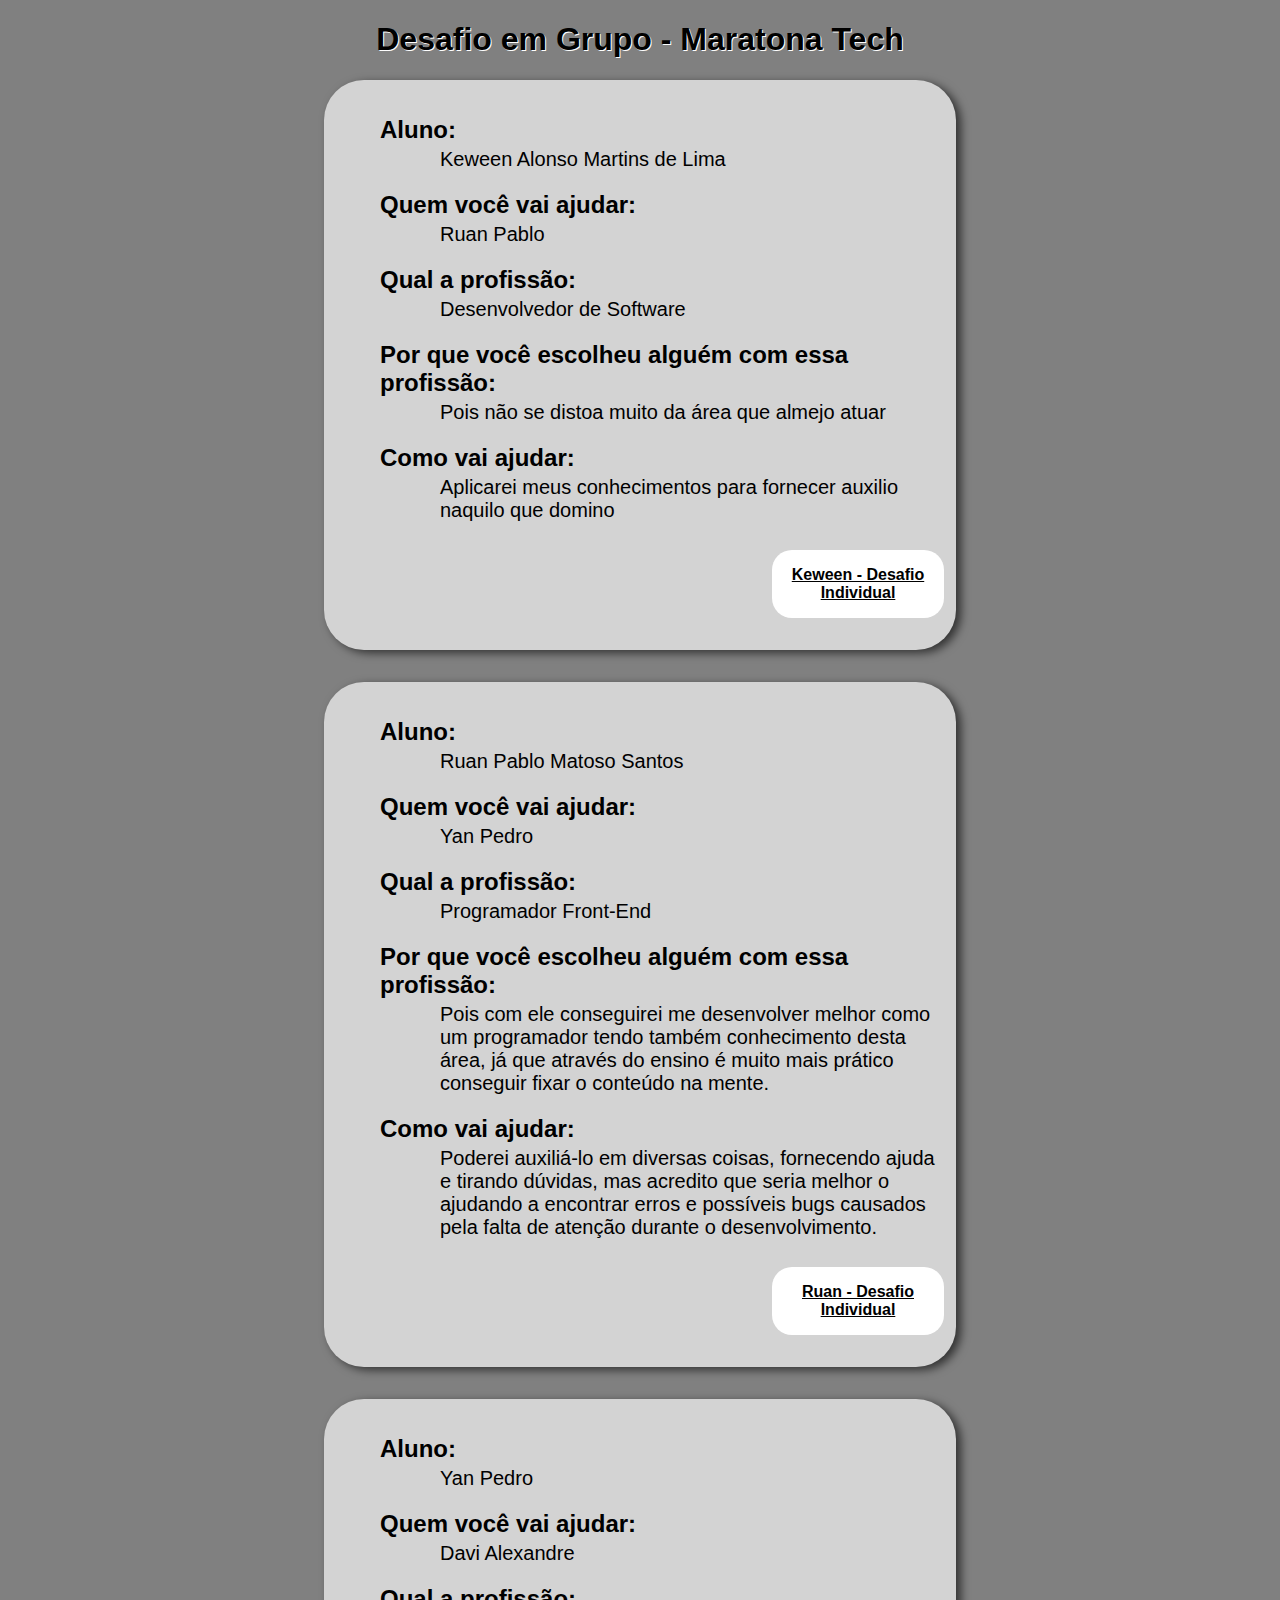
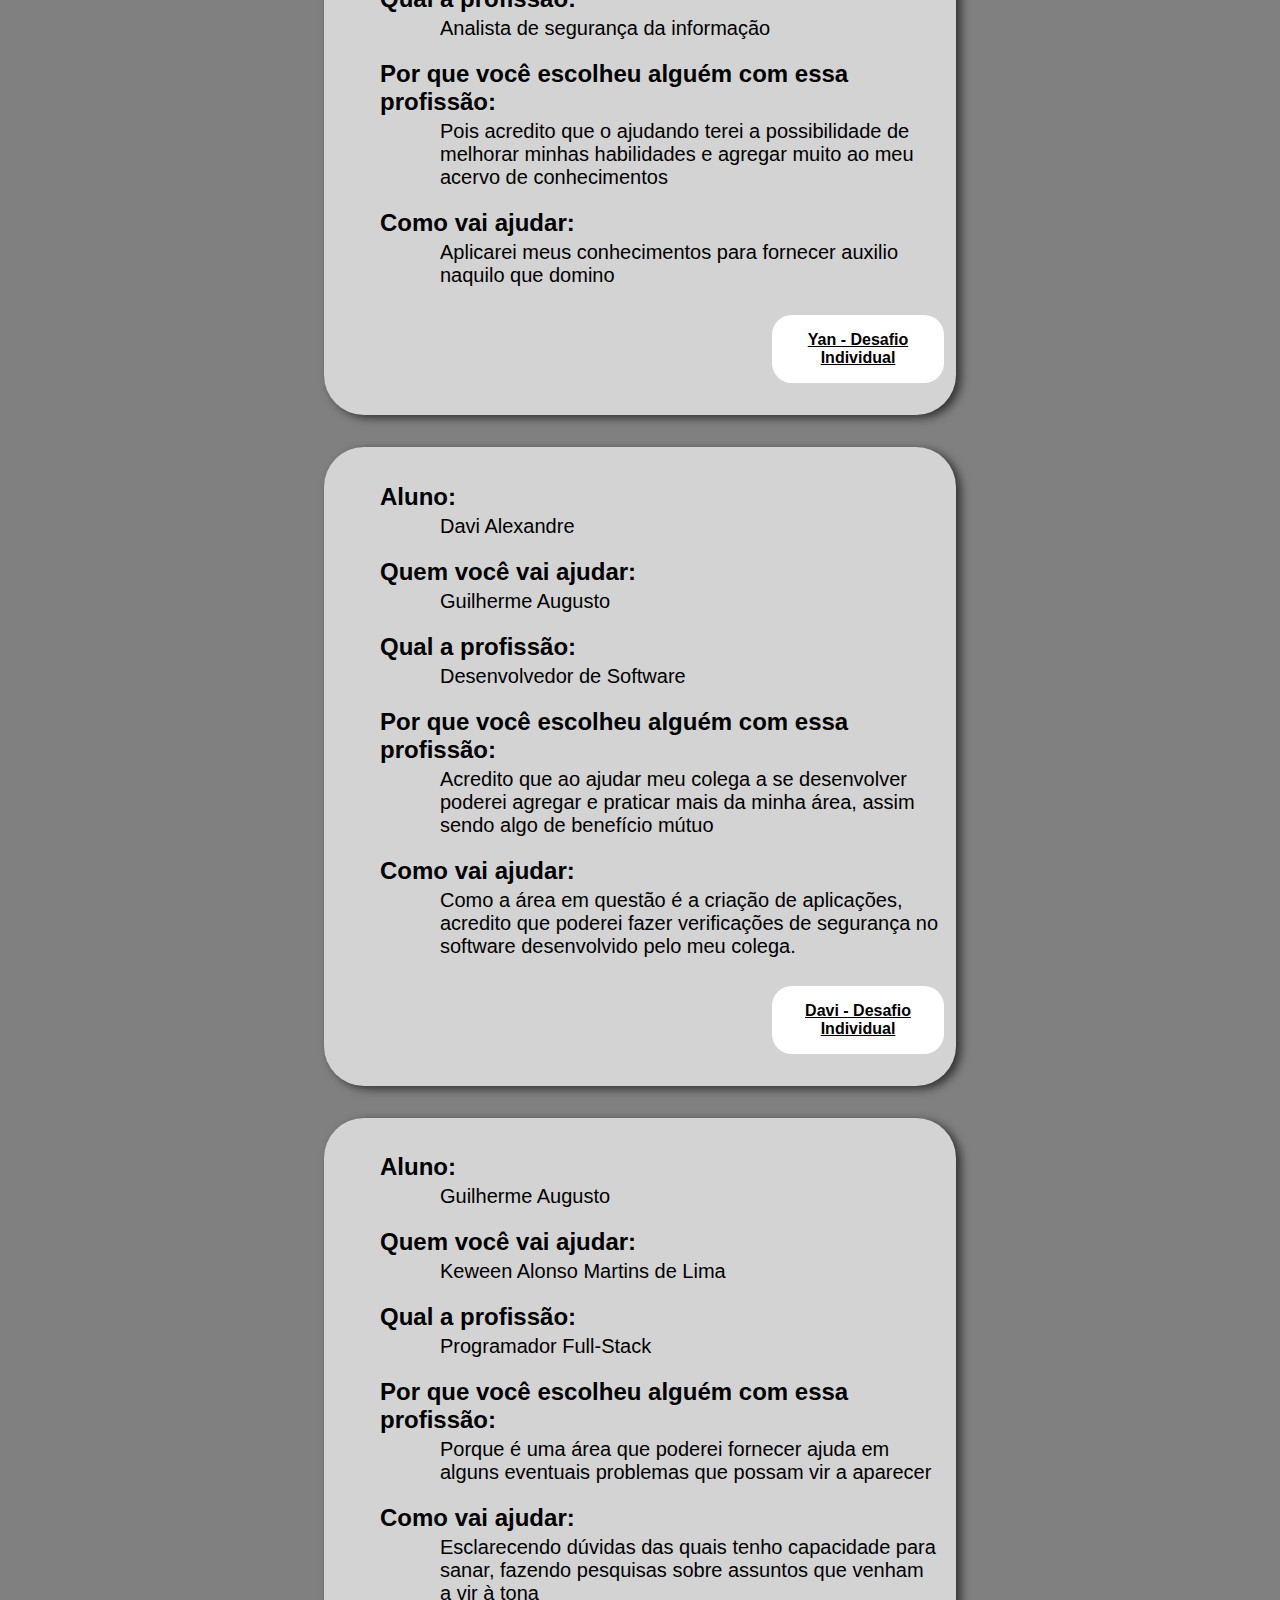
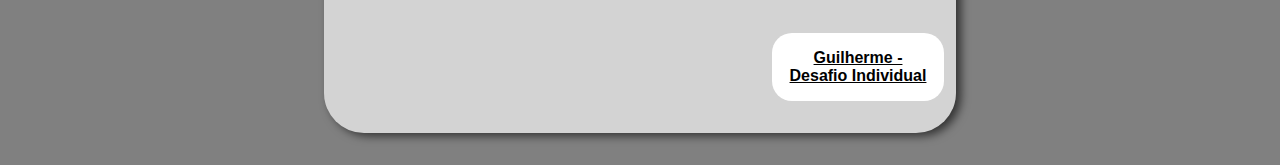
<file: index.html>
<!DOCTYPE html>
<html lang="pt-br">
<head>
    <meta charset="UTF-8">
    <meta name="viewport" content="width=device-width, initial-scale=1.0">
    <title>Desafio em Grupo</title>

    <link rel="stylesheet" href="style.css">
</head>
<body>
    <header>
        <h1>Desafio em Grupo - Maratona Tech</h1>
    </header>

    <main>
        <section class="default_sec">
            <ul>
                <li>
                    <h2>Aluno:</h2>
                    <p>Keween Alonso Martins de Lima</p>
                    
                    <h2>Quem você vai ajudar:</h2>
                    <p>Ruan Pablo</p>
                    
                    <h2>Qual a profissão:</h2>
                    <p>Desenvolvedor de Software</p>
                    
                    <h2>Por que você escolheu alguém com essa profissão:</h2>
                    <p>Pois não se distoa muito da área que almejo atuar</p>
                    
                    <h2>Como vai ajudar:</h2>
                    <p>Aplicarei meus conhecimentos para fornecer auxilio naquilo que domino</p>

                    <a href="keween.html">Keween - Desafio Individual</a>
                </li>
            </ul>
        </section>
        <section class="default_sec">
            <ul>
                <li>
                    <h2>Aluno:</h2>
                    <p>Ruan Pablo Matoso Santos</p>
                    
                    <h2>Quem você vai ajudar:</h2>
                    <p>Yan Pedro</p>
                    
                    <h2>Qual a profissão:</h2>
                    <p>Programador Front-End</p>
                    
                    <h2>Por que você escolheu alguém com essa profissão:</h2>
                    <p>Pois com ele conseguirei me desenvolver melhor como um programador tendo também conhecimento desta área, já que através do ensino é muito mais prático conseguir fixar o conteúdo na mente.</p>
                    
                    <h2>Como vai ajudar:</h2>
                    <p>Poderei auxiliá-lo em diversas coisas, fornecendo ajuda e tirando dúvidas, mas acredito que seria melhor o ajudando a encontrar erros e possíveis bugs causados pela falta de atenção durante o desenvolvimento.</p>

                    <a href="ruan.html">Ruan - Desafio Individual</a>
                </li>
            </ul>
        </section>
        <section class="default_sec">
            <ul>
                <li>
                    <h2>Aluno:</h2>
                    <p>Yan Pedro</p>
                    
                    <h2>Quem você vai ajudar:</h2>
                    <p>Davi Alexandre</p>
                    
                    <h2>Qual a profissão:</h2>
                    <p>Analista de segurança da informação</p>
                    
                    <h2>Por que você escolheu alguém com essa profissão:</h2>
                    <p>Pois acredito que o ajudando terei a possibilidade de melhorar minhas habilidades e agregar muito ao meu acervo de conhecimentos</p>
                    
                    <h2>Como vai ajudar:</h2>
                    <p>Aplicarei meus conhecimentos para fornecer auxilio naquilo que domino</p>

                    <a href="yan.html">Yan - Desafio Individual</a>
                </li>
            </ul>
        </section>
                <section class="default_sec">
            <ul>
                <li>
                    <h2>Aluno:</h2>
                    <p>Davi Alexandre</p>
                    
                    <h2>Quem você vai ajudar:</h2>
                    <p>Guilherme Augusto</p>
                    
                    <h2>Qual a profissão:</h2>
                    <p>Desenvolvedor de Software</p>
                    
                    <h2>Por que você escolheu alguém com essa profissão:</h2>
                    <p>Acredito que ao ajudar meu colega a se desenvolver poderei agregar e praticar mais da minha área, assim sendo algo de benefício mútuo</p>
                    
                    <h2>Como vai ajudar:</h2>
                    <p>Como a área em questão é a criação de aplicações, acredito que poderei fazer verificações de segurança no software desenvolvido pelo meu colega.</p>

                    <a href="davi.html">Davi - Desafio Individual</a>
                </li>
            </ul>
        </section>
        <section class="default_sec">
            <ul>
                <li>
                    <h2>Aluno:</h2>
                    <p>Guilherme Augusto</p>
                    
                    <h2>Quem você vai ajudar:</h2>
                    <p>Keween Alonso Martins de Lima</p>
                    
                    <h2>Qual a profissão:</h2>
                    <p>Programador Full-Stack</p>
                    
                    <h2>Por que você escolheu alguém com essa profissão:</h2>
                    <p>Porque é uma área que poderei fornecer ajuda em alguns eventuais problemas que possam vir a aparecer</p>
                    
                    <h2>Como vai ajudar:</h2>
                    <p>Esclarecendo dúvidas das quais tenho capacidade para sanar, fazendo pesquisas sobre assuntos que venham a vir à tona</p>

                    <a href="guilherme.html">Guilherme - Desafio Individual</a>
                </li>
            </ul>
        </section>
    </main>
</body>
</html>
</file>
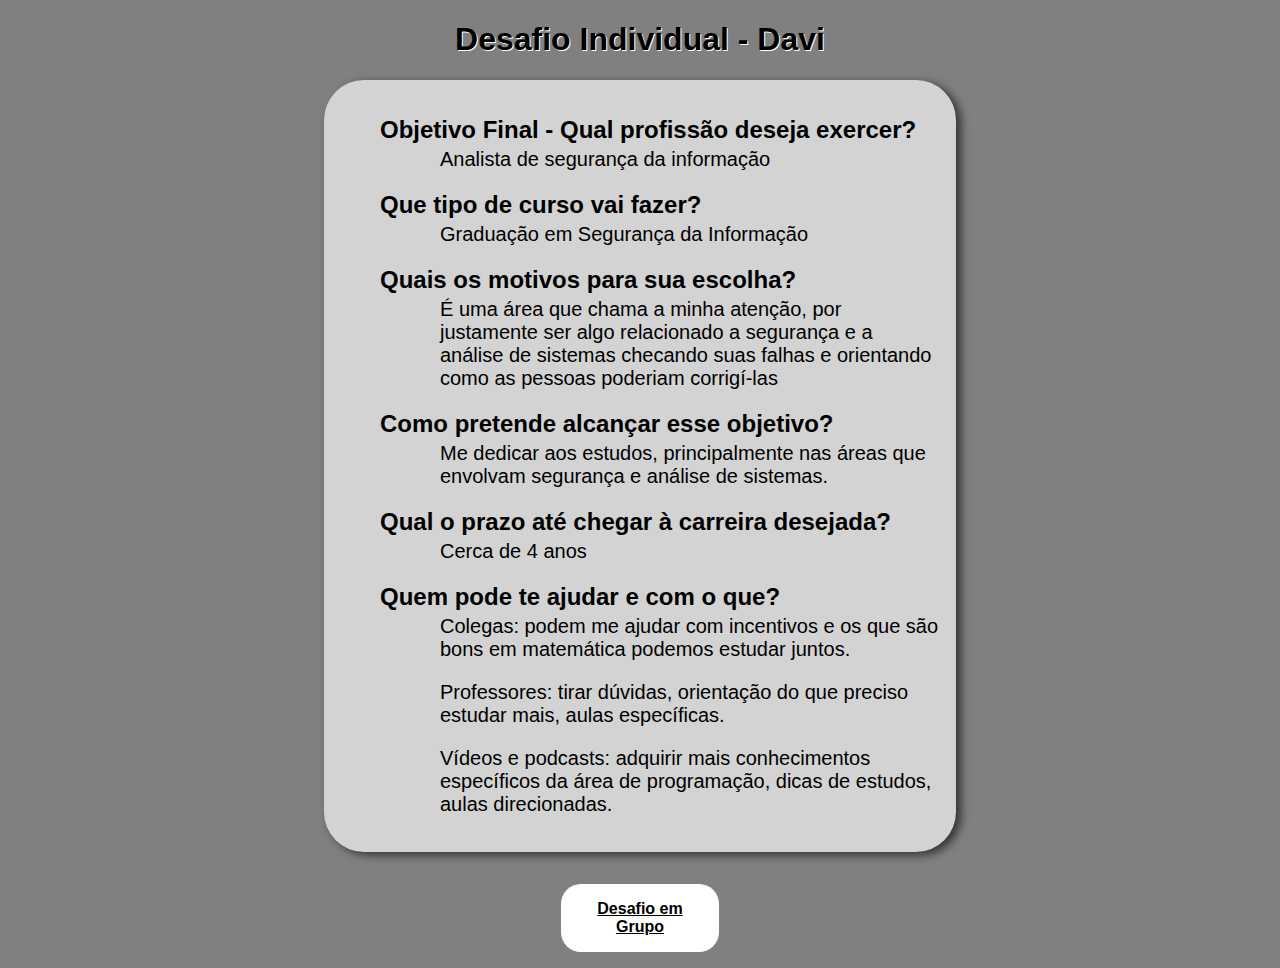
<file: davi.html>
<!DOCTYPE html>
<html lang="pt-br">
<head>
    <meta charset="UTF-8">
    <meta name="viewport" content="width=device-width, initial-scale=1.0">
    <title>Davi - Desafio Individual</title>
    
    <link rel="stylesheet" href="style.css">
</head>
<body>
    <header>
        <h1>Desafio Individual - Davi</h1>
       
    </header>

    <main class="default_sec">
        <ul>
            <li>
                <h2>Objetivo Final - Qual profissão deseja exercer?</h2>
                <p>Analista de segurança da informação</p>
            </li>
            <li>
                <h2>Que tipo de curso vai fazer?</h2>
            	<p>Graduação em Segurança da Informação</p>
            </li>
            <li>
                 <h2>Quais os motivos para sua escolha?</h2>
                <p>É uma área que chama a minha atenção, por justamente ser algo relacionado a segurança e a análise de sistemas checando suas falhas e orientando como as pessoas poderiam corrigí-las</p>
            </li>
            <li>
                <h2>Como pretende alcançar esse objetivo?</h2>
                <p>Me dedicar aos estudos, principalmente nas áreas que envolvam segurança e análise de sistemas.</p>
            </li>
            <li>
                <h2>Qual o prazo até chegar à carreira desejada?</h2>
                <p>Cerca de 4 anos</p>
            </li>
            <li>
                <h2>Quem pode te ajudar e com o que?</h2>
                <p>Colegas: podem me ajudar com incentivos e os que são bons em matemática podemos estudar juntos.</p>
                <p>Professores: tirar dúvidas, orientação do que preciso estudar mais, aulas específicas.</p>
                <p>Vídeos e podcasts: adquirir mais conhecimentos específicos da área de programação, dicas de estudos, aulas direcionadas.</p>
            </li>
        </ul>
    </main>
    <a href="index.html" class="btnlink">Desafio em Grupo</a>
</body>
</html>
</file>
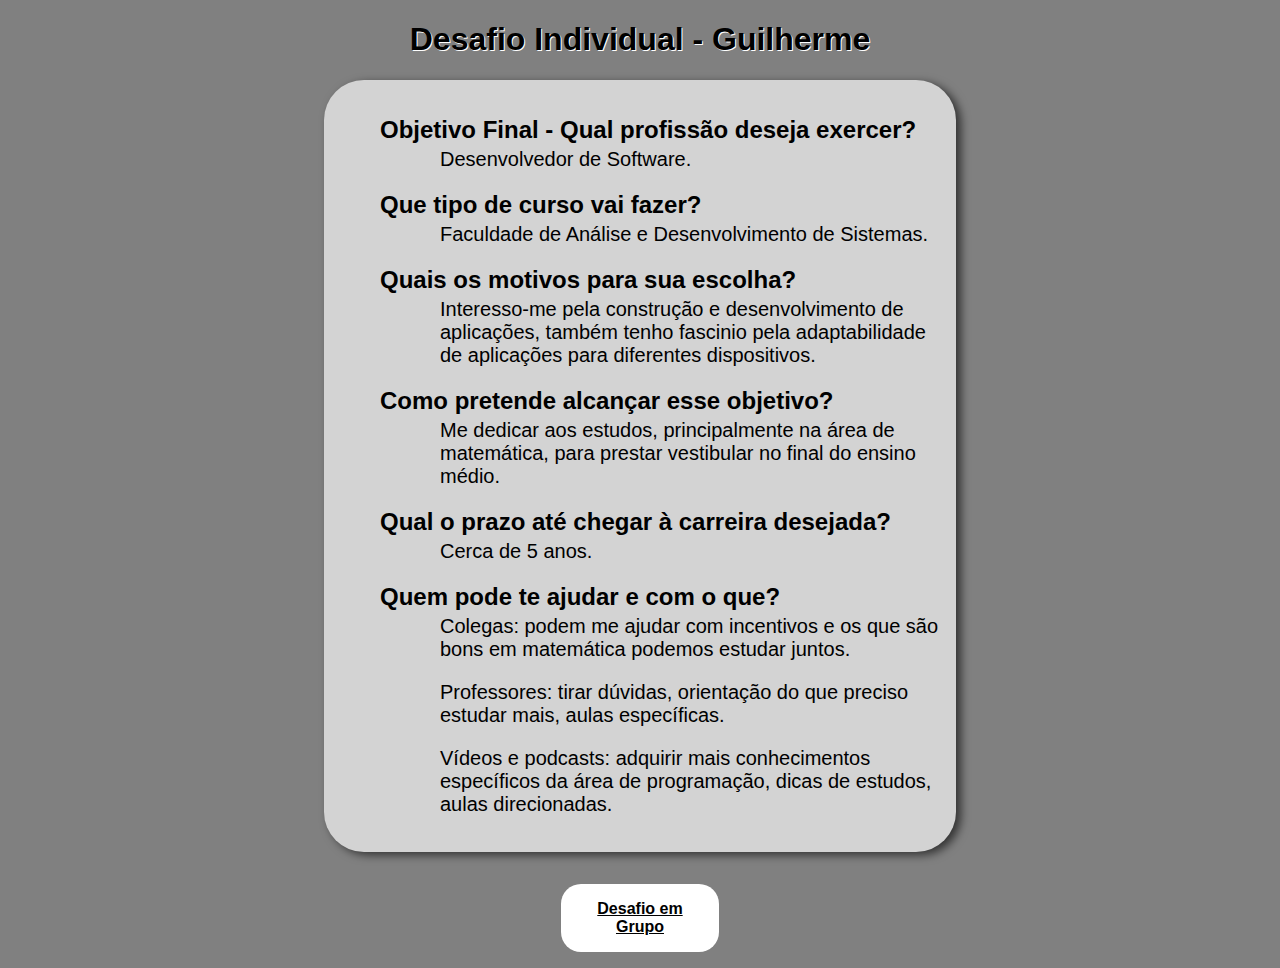
<file: guilherme.html>
<!DOCTYPE html>
<html lang="pt-br">
<head>
    <meta charset="UTF-8">
    <meta name="viewport" content="width=device-width, initial-scale=1.0">
    <title>Guilherme - Desafio Individual</title>
    
    <link rel="stylesheet" href="style.css">
</head>
<body>
    <header>
        <h1>Desafio Individual - Guilherme</h1>
       
    </header>

    <main class="default_sec">
        <ul>
            <li>
                <h2>Objetivo Final - Qual profissão deseja exercer?</h2>
                <p>Desenvolvedor de Software.</p>
            </li>
            <li>
                <h2>Que tipo de curso vai fazer?</h2>
            	<p>Faculdade de Análise e Desenvolvimento de Sistemas.</p>
            </li>
            <li>
                 <h2>Quais os motivos para sua escolha?</h2>
                <p>Interesso-me pela construção e desenvolvimento de aplicações, também tenho fascinio pela adaptabilidade de aplicações para diferentes dispositivos.</p>
            </li>
            <li>
                 <h2>Como pretende alcançar esse objetivo?</h2>
                <p>Me dedicar aos estudos, principalmente na área de matemática, para prestar vestibular no final do ensino médio.</p>
            </li>
            <li>
                <h2>Qual o prazo até chegar à carreira desejada?</h2>
                <p>Cerca de 5 anos.</p>
            </li>
            <li>
                <h2>Quem pode te ajudar e com o que?</h2>
                <p>Colegas: podem me ajudar com incentivos e os que são bons em matemática podemos estudar juntos.</p>
                <p>Professores: tirar dúvidas, orientação do que preciso estudar mais, aulas específicas.</p>
                <p>Vídeos e podcasts: adquirir mais conhecimentos específicos da área de programação, dicas de estudos, aulas direcionadas.</p>
            </li>
        </ul>
    </main>
    <a href="index.html" class="btnlink">Desafio em Grupo</a>
</body>
</html>
</file>
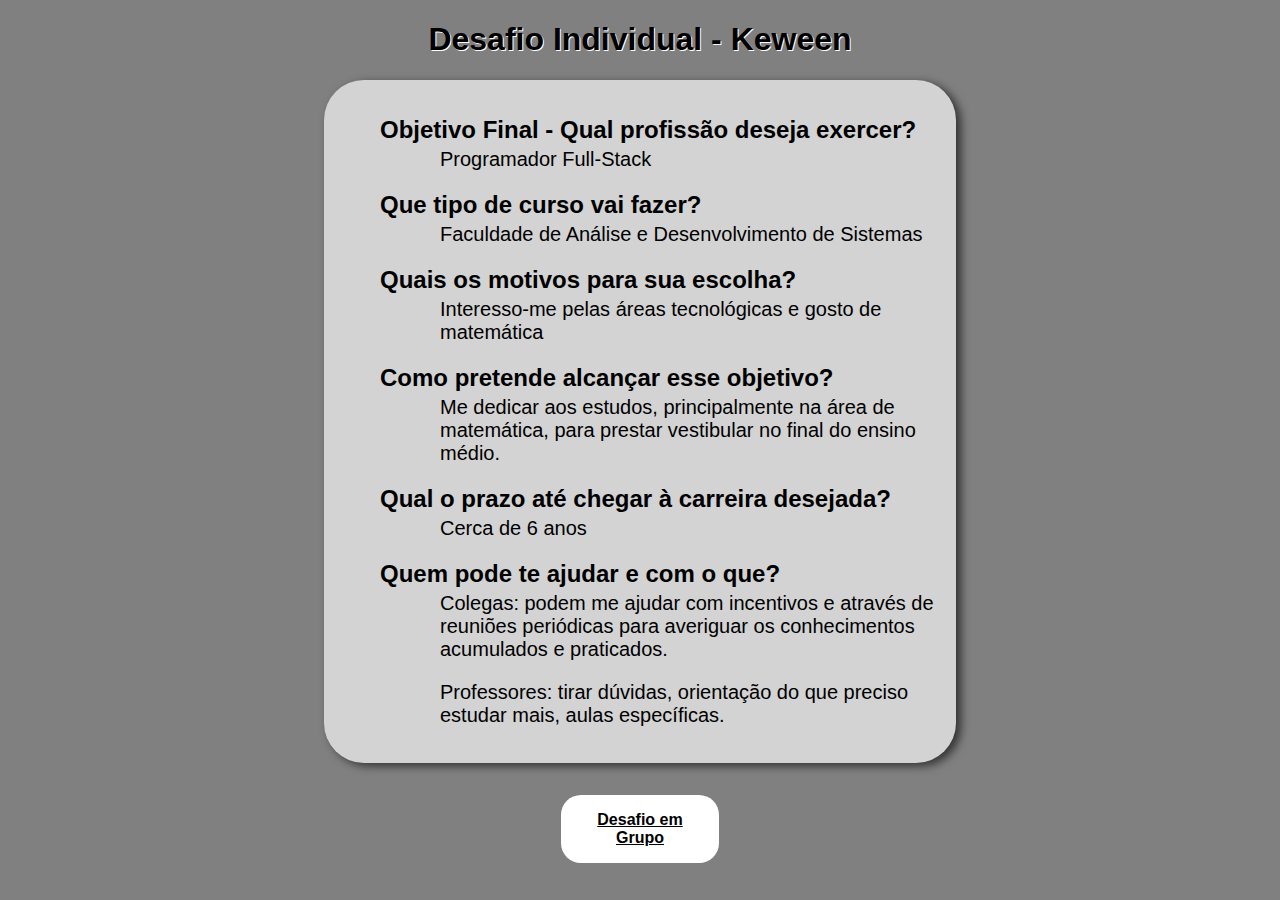
<file: keween.html>
<!DOCTYPE html>
<html lang="pt-br">
<head>
    <meta charset="UTF-8">
    <meta name="viewport" content="width=device-width, initial-scale=1.0">
    <title>Keween - Desafio Individual</title>
    
    <link rel="stylesheet" href="style.css">
</head>
<body>
    <header>
        <h1>Desafio Individual - Keween</h1>
       
    </header>

    <main class="default_sec">
        <ul>
            <li>
                <h2>Objetivo Final - Qual profissão deseja exercer?</h2>
                <p>Programador Full-Stack</p>
            </li>
            <li>
                <h2>Que tipo de curso vai fazer?</h2>
            	<p>Faculdade de Análise e Desenvolvimento de Sistemas</p>
            </li>
            <li>
                 <h2>Quais os motivos para sua escolha?</h2>
                <p>Interesso-me pelas áreas tecnológicas e gosto de matemática</p>
            </li>
            <li>
                 <h2>Como pretende alcançar esse objetivo?</h2>
                <p>Me dedicar aos estudos, principalmente na área de matemática, para prestar vestibular no final do ensino médio.</p>
            </li>
            <li>
                <h2>Qual o prazo até chegar à carreira desejada?</h2>
                <p>Cerca de 6 anos</p>
            </li>
            <li>
                <h2>Quem pode te ajudar e com o que?</h2>
                <p>Colegas: podem me ajudar com incentivos e através de reuniões periódicas para averiguar os conhecimentos acumulados e praticados.</p>
                <p>Professores: tirar dúvidas, orientação do que preciso estudar mais, aulas específicas.</p>
            </li>
        </ul>
    </main>
    <a href="index.html" class="btnlink">Desafio em Grupo</a>
</body>
</html>
</file>
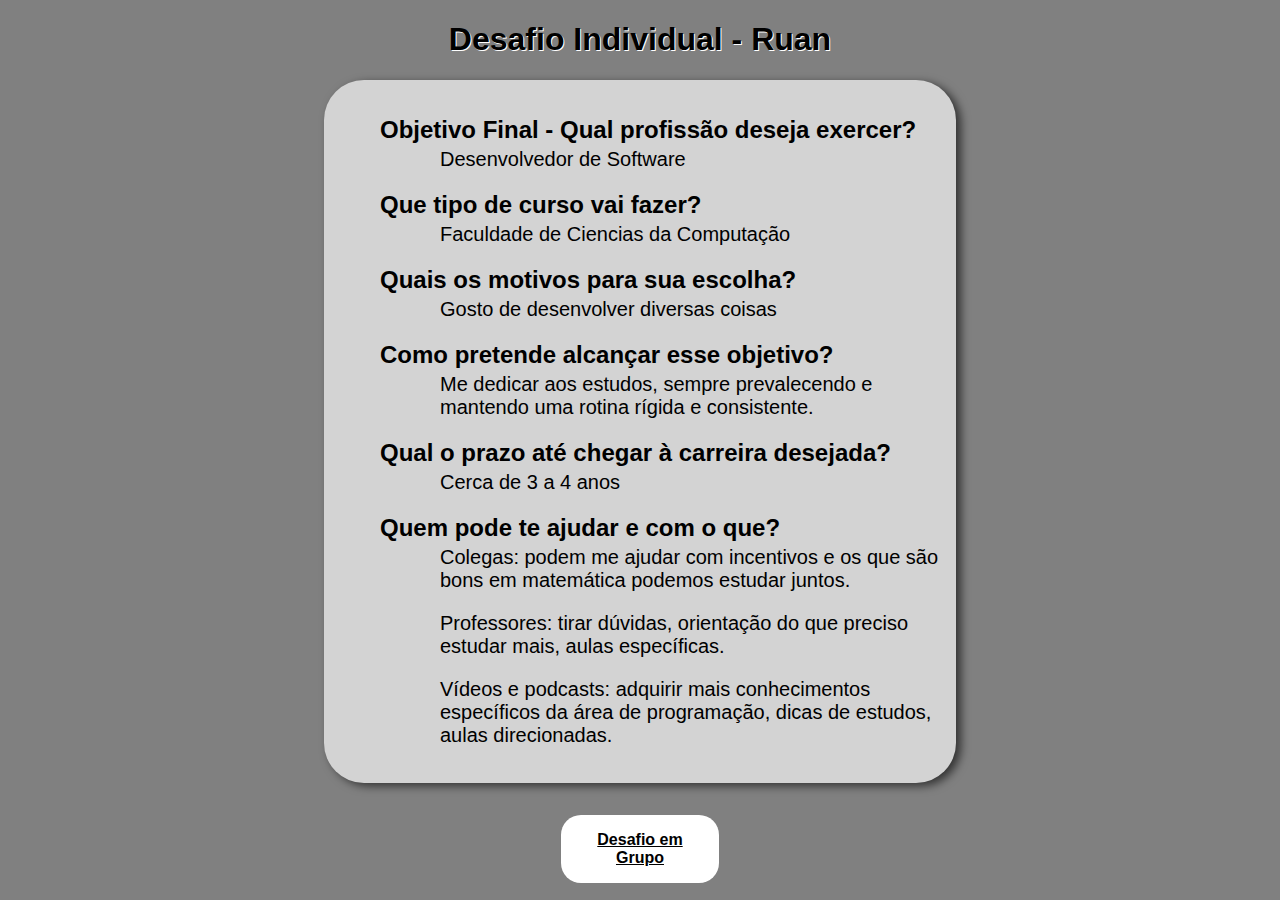
<file: ruan.html>
<!DOCTYPE html>
<html lang="pt-br">
<head>
    <meta charset="UTF-8">
    <meta name="viewport" content="width=device-width, initial-scale=1.0">
    <title>Ruan - Desafio Individual</title>
    
    <link rel="stylesheet" href="style.css">
</head>
<body>
    <header>
        <h1>Desafio Individual - Ruan</h1> 
    </header>

    <main class="default_sec">
        <ul>
            <li>
                <h2>Objetivo Final - Qual profissão deseja exercer?</h2>
                <p>Desenvolvedor de Software</p>
            </li>
            <li>
                <h2>Que tipo de curso vai fazer?</h2>
            	<p>Faculdade de Ciencias da Computação</p>
            </li>
            <li>
                <h2>Quais os motivos para sua escolha?</h2>
                <p>Gosto de desenvolver diversas coisas</p>
            </li>
            <li>
                <h2>Como pretende alcançar esse objetivo?</h2>
                <p>Me dedicar aos estudos, sempre prevalecendo e mantendo uma rotina rígida e consistente.</p>
            </li>
            <li>
                <h2>Qual o prazo até chegar à carreira desejada?</h2>
                <p>Cerca de 3 a 4 anos</p>
            </li>
            <li>
                <h2>Quem pode te ajudar e com o que?</h2>
                <p>Colegas: podem me ajudar com incentivos e os que são bons em matemática podemos estudar juntos.</p>
                <p>Professores: tirar dúvidas, orientação do que preciso estudar mais, aulas específicas.</p>
                <p>Vídeos e podcasts: adquirir mais conhecimentos específicos da área de programação, dicas de estudos, aulas direcionadas.</p>
            </li>
        </ul>
    </main>
    <a href="index.html" class="btnlink">Desafio em Grupo</a>
</body>
</html>
</file>
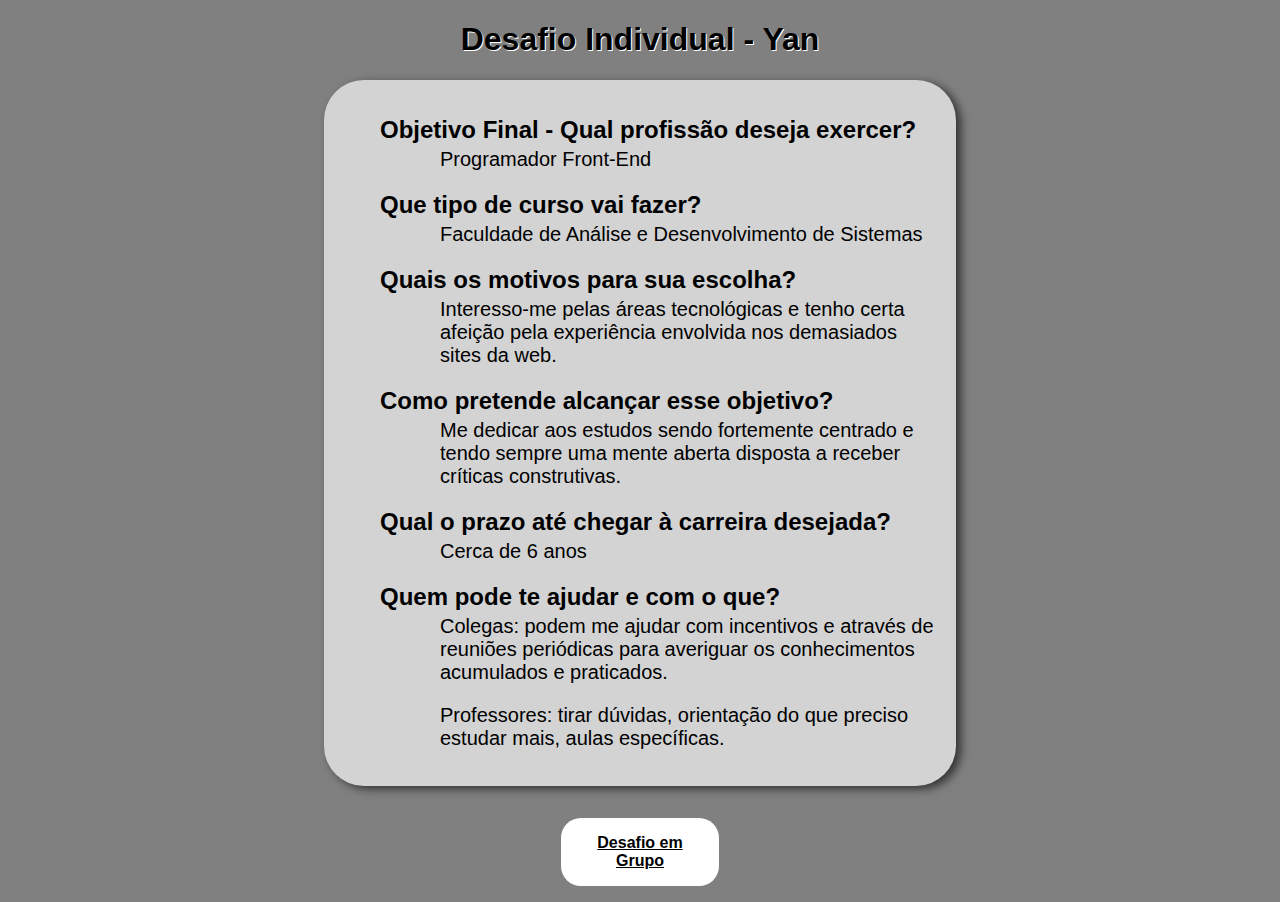
<file: yan.html>
<!DOCTYPE html>
<html lang="pt-br">
<head>
    <meta charset="UTF-8">
    <meta name="viewport" content="width=device-width, initial-scale=1.0">
    <title>Yan - Desafio Individual</title>
    
    <link rel="stylesheet" href="style.css">
</head>
<body>
    <header>
        <h1>Desafio Individual - Yan</h1>
       
    </header>

    <main class="default_sec">
        <ul>
            <li>
                <h2>Objetivo Final - Qual profissão deseja exercer?</h2>
                <p>Programador Front-End</p>
            </li>
            <li>
                <h2>Que tipo de curso vai fazer?</h2>
            	<p>Faculdade de Análise e Desenvolvimento de Sistemas</p>
            </li>
            <li>
                 <h2>Quais os motivos para sua escolha?</h2>
                <p>Interesso-me pelas áreas tecnológicas e tenho certa afeição pela experiência envolvida nos demasiados sites da web.</p>
            </li>
            <li>
                 <h2>Como pretende alcançar esse objetivo?</h2>
                <p>Me dedicar aos estudos sendo fortemente centrado e tendo sempre uma mente aberta disposta a receber críticas construtivas.</p>
            </li>
            <li>
                <h2>Qual o prazo até chegar à carreira desejada?</h2>
                <p>Cerca de 6 anos</p>
            </li>
            <li>
                <h2>Quem pode te ajudar e com o que?</h2>
                <p>Colegas: podem me ajudar com incentivos e através de reuniões periódicas para averiguar os conhecimentos acumulados e praticados.</p>
                <p>Professores: tirar dúvidas, orientação do que preciso estudar mais, aulas específicas.</p>
            </li>
        </ul>
    </main>
    <a href="index.html" class="btnlink">Desafio em Grupo</a>
</body>
</html>
</file>
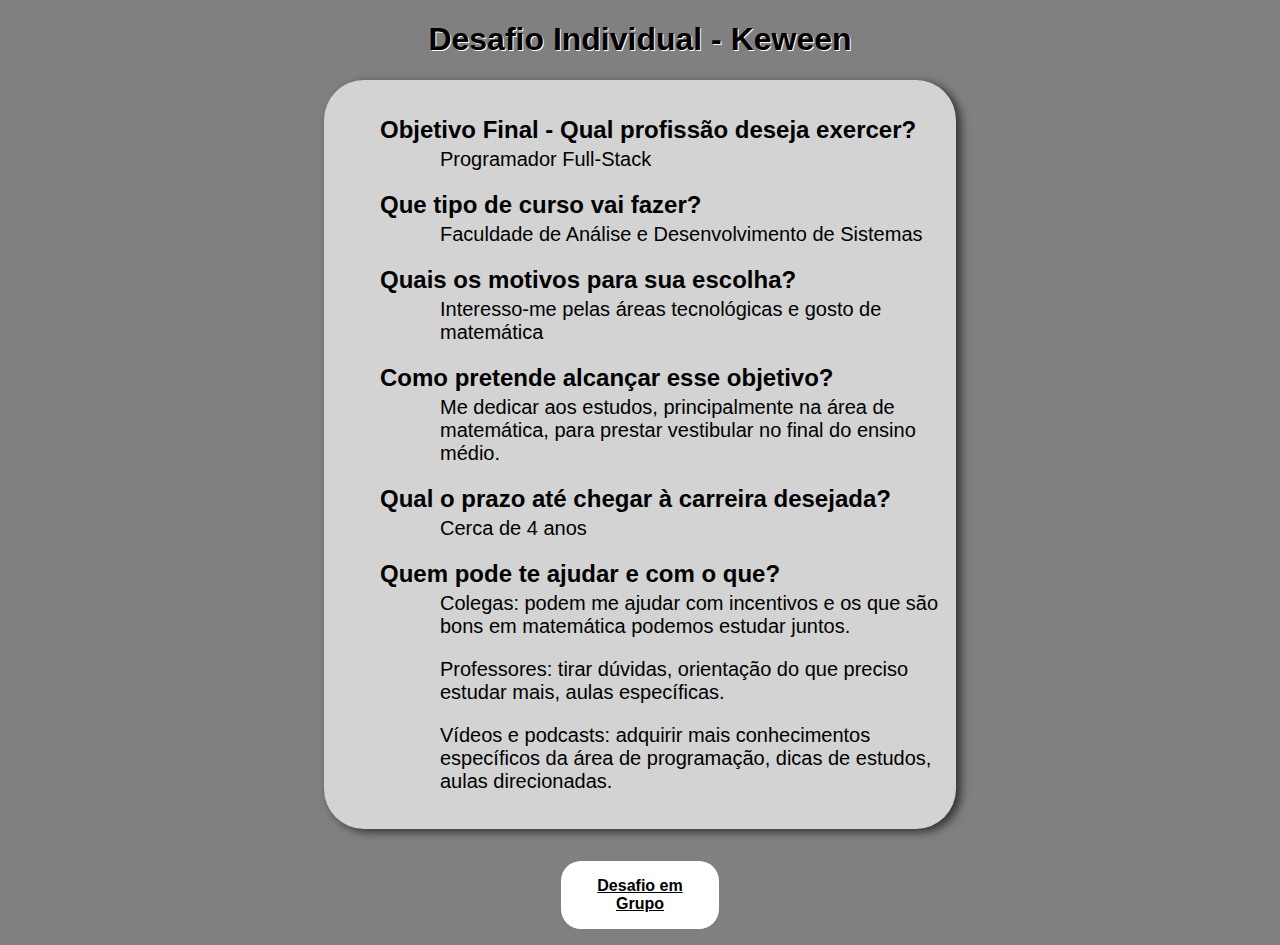
<file: Projeto Maratona Tech/keween.html>
<!DOCTYPE html>
<html lang="pt-br">
<head>
    <meta charset="UTF-8">
    <meta name="viewport" content="width=device-width, initial-scale=1.0">
    <title>Keween - Desafio Individual</title>
    
    <link rel="stylesheet" href="style.css">
</head>
<body>
    <header>
        <h1>Desafio Individual - Keween</h1>
       
    </header>

    <main class="default_sec">
        <ul>
            <li>
                <h2>Objetivo Final - Qual profissão deseja exercer?</h2>
                <p>Programador Full-Stack</p>
            </li>
            <li>
                <h2>Que tipo de curso vai fazer?</h2>
            	<p>Faculdade de Análise e Desenvolvimento de Sistemas</p>
            </li>
            <li>
                 <h2>Quais os motivos para sua escolha?</h2>
                <p>Interesso-me pelas áreas tecnológicas e gosto de matemática</p>
            </li>
            <li>
                 <h2>Como pretende alcançar esse objetivo?</h2>
                <p>Me dedicar aos estudos, principalmente na área de matemática, para prestar vestibular no final do ensino médio.</p>
            </li>
            <li>
                <h2>Qual o prazo até chegar à carreira desejada?</h2>
                <p>Cerca de 4 anos</p>
            </li>
            <li>
                <h2>Quem pode te ajudar e com o que?</h2>
                <p>Colegas: podem me ajudar com incentivos e os que são bons em matemática podemos estudar juntos.</p>
                <p>Professores: tirar dúvidas, orientação do que preciso estudar mais, aulas específicas.</p>
                <p>Vídeos e podcasts: adquirir mais conhecimentos específicos da área de programação, dicas de estudos, aulas direcionadas.</p>
            </li>
        </ul>
    </main>
    <a href="index.html" class="btnlink">Desafio em Grupo</a>
</body>
</html>
</file>
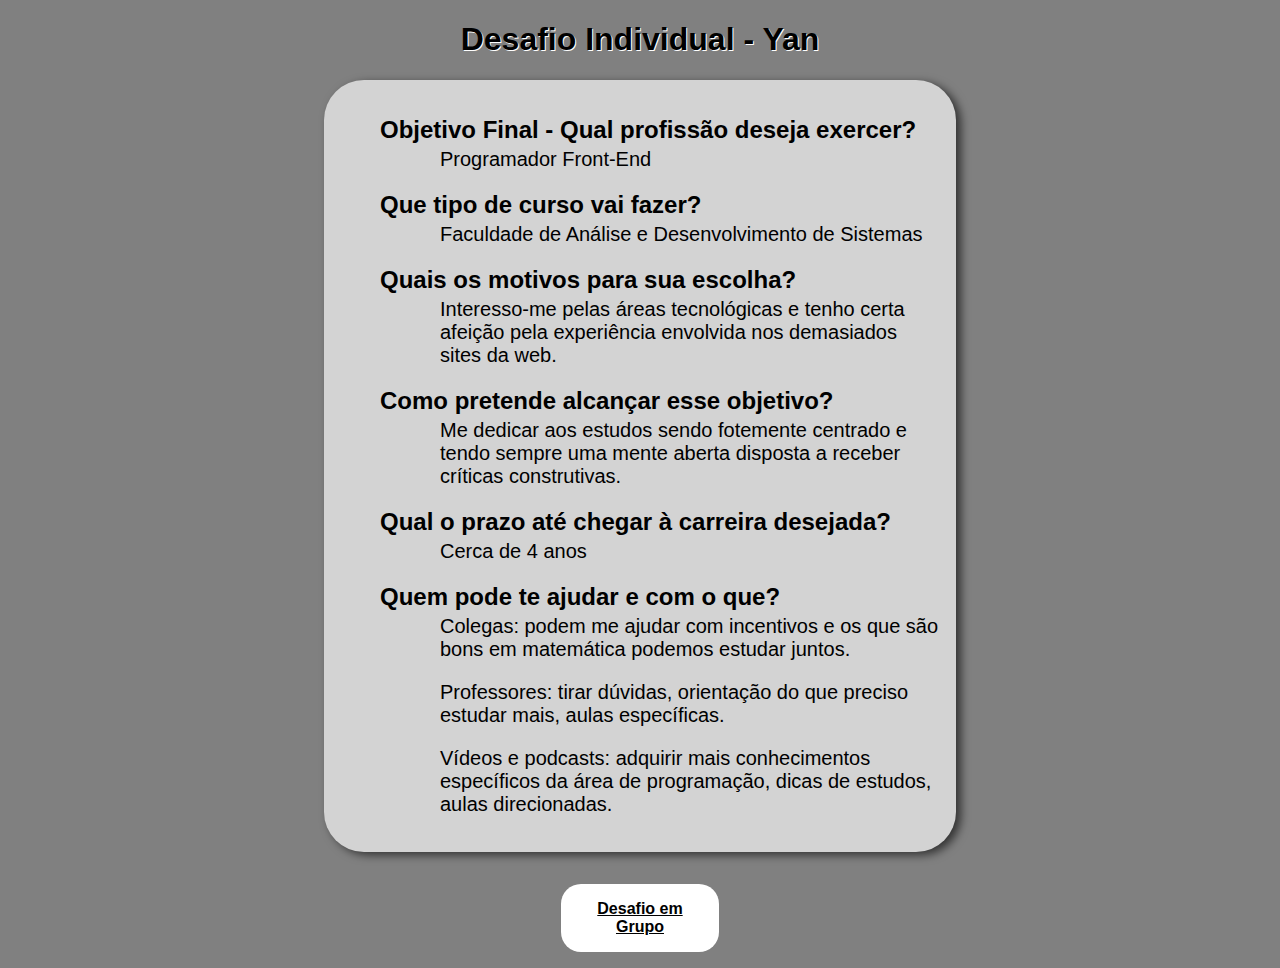
<file: Projeto Maratona Tech/yan.html>
<!DOCTYPE html>
<html lang="pt-br">
<head>
    <meta charset="UTF-8">
    <meta name="viewport" content="width=device-width, initial-scale=1.0">
    <title>Yan - Desafio Individual</title>
    
    <link rel="stylesheet" href="style.css">
</head>
<body>
    <header>
        <h1>Desafio Individual - Yan</h1>
       
    </header>

    <main class="default_sec">
        <ul>
            <li>
                <h2>Objetivo Final - Qual profissão deseja exercer?</h2>
                <p>Programador Front-End</p>
            </li>
            <li>
                <h2>Que tipo de curso vai fazer?</h2>
            	<p>Faculdade de Análise e Desenvolvimento de Sistemas</p>
            </li>
            <li>
                 <h2>Quais os motivos para sua escolha?</h2>
                <p>Interesso-me pelas áreas tecnológicas e tenho certa afeição pela experiência envolvida nos demasiados sites da web.</p>
            </li>
            <li>
                 <h2>Como pretende alcançar esse objetivo?</h2>
                <p>Me dedicar aos estudos sendo fotemente centrado e tendo sempre uma mente aberta disposta a receber críticas construtivas.</p>
            </li>
            <li>
                <h2>Qual o prazo até chegar à carreira desejada?</h2>
                <p>Cerca de 4 anos</p>
            </li>
            <li>
                <h2>Quem pode te ajudar e com o que?</h2>
                <p>Colegas: podem me ajudar com incentivos e os que são bons em matemática podemos estudar juntos.</p>
                <p>Professores: tirar dúvidas, orientação do que preciso estudar mais, aulas específicas.</p>
                <p>Vídeos e podcasts: adquirir mais conhecimentos específicos da área de programação, dicas de estudos, aulas direcionadas.</p>
            </li>
        </ul>
    </main>
    <a href="index.html" class="btnlink">Desafio em Grupo</a>
</body>
</html>
</file>
<file: style.css>
body{
    font-family: Arial, Helvetica, sans-serif;
    background-color: gray;
}
h1{
    text-align: center;
    box-sizing: border-box;
    text-shadow: 1px 1px white;
}
.default_sec{
    width: 50%; 
    margin: 0 auto;
    padding: 1em;
    background-color: lightgray;
    border-radius: 40px;
    margin-bottom: 2em;
    box-sizing: border-box;
    box-shadow: 5px 3px 10px rgba(0, 0, 0, 0.615);
}
.default_sec h2{
    margin-bottom: 0;
}
.default_sec p{
    margin-top: 0.2em;
    margin-left: 3em;
    font-size: 1.25em;
}
ul{
    list-style-type: none;
}
.default_sec a{
    display: block;
    text-align: center;
    margin-top: 5%;
    margin-left: 70%;
    border-radius: 20px;
    width: 25%;
    background-color: white;
    padding: 1em;
    color: #000000;
    font-weight: bold;
}
.btnlink{
    border-radius: 20px;
    background-color: white;
    padding: 1em;
    color: #000000;
    font-weight: bold;
    display: block;
    text-align: center;
    width: 10%;
    margin: 1em auto;
}
</file>
<file: Projeto Maratona Tech/style.css>
body{
    font-family: Arial, Helvetica, sans-serif;
    background-color: gray;
}
h1{
    text-align: center;
    box-sizing: border-box;
    text-shadow: 1px 1px white;
}
.default_sec{
    width: 50%; 
    margin: 0 auto;
    padding: 1em;
    background-color: lightgray;
    border-radius: 40px;
    margin-bottom: 2em;
    box-sizing: border-box;
    box-shadow: 5px 3px 10px rgba(0, 0, 0, 0.615);
}
.default_sec h2{
    margin-bottom: 0;
}
.default_sec p{
    margin-top: 0.2em;
    margin-left: 3em;
    font-size: 1.25em;
}
ul{
    list-style-type: none;
}
.default_sec a{
    display: block;
    text-align: center;
    margin-top: 5%;
    margin-left: 70%;
    border-radius: 20px;
    width: 25%;
    background-color: white;
    padding: 1em;
    color: #000000;
    font-weight: bold;
}
.btnlink{
    border-radius: 20px;
    background-color: white;
    padding: 1em;
    color: #000000;
    font-weight: bold;
    display: block;
    text-align: center;
    width: 10%;
    margin: 1em auto;
}
</file>
